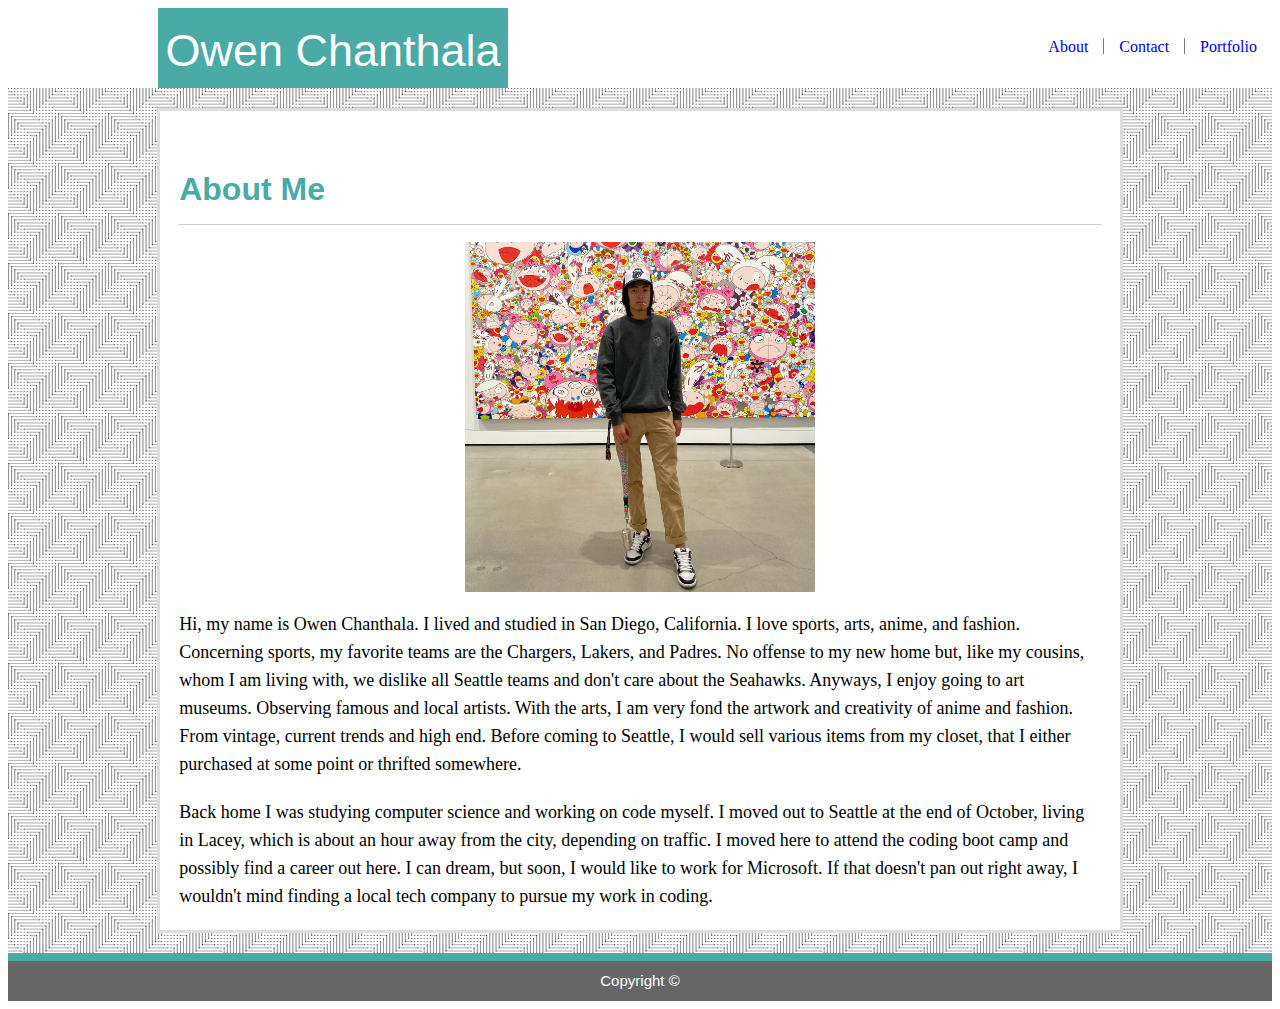
<file: index.html>
<!DOCTYPE html>
<html>

<head>
    <meta charset="UTF-8">
    <title>Index</title>
    <link rel="stylesheet" type="text/css" href="assets/css/style.css">
</head>

<body>
    <header>
        <div class="master-header">
            <a href="index.html" class="name">Owen Chanthala</a>
            <nav>
                <a href="index.html" class="t1">About</a>
                <a href="contact.html" class="t2">Contact</a>
                <a href="portfolio.html">Portfolio</a>
            </nav>
        </div>
    </header>
    <div class="main-container">
        <div class="main">
            <h1 class="page-heading">About Me</h1>
            <hr>
            <div class="center">
                <img src="assets/images/IMG_1399.jpg" height="350" width="350" />
            </div>

            <p>
                Hi, my name is Owen Chanthala. I lived and studied in San Diego, California. I love
                sports, arts, anime, and fashion. Concerning sports, my favorite teams are the Chargers,
                Lakers, and Padres. No offense to my new home but, like my cousins, whom I am living
                with, we dislike all Seattle teams and don't care about the Seahawks. Anyways, I enjoy
                going to art museums. Observing famous and local artists. With the arts, I am very fond the
                artwork and creativity of anime and fashion. From vintage, current trends and high end.
                Before coming to Seattle, I would sell various items from my closet, that I either
                purchased at some point or thrifted somewhere.
            </p>

            <p>
                Back home I was studying computer science and working on code myself. I moved out to
                Seattle at the end of October, living in Lacey, which is about an hour away from the
                city, depending on traffic. I moved here to attend the coding boot camp and possibly
                find a career out here. I can dream, but soon, I would like to work for Microsoft. If
                that doesn't pan out right away, I wouldn't mind finding a local tech company to pursue
                my work in coding.
            </p>
        </div>
    </div>

    <footer class="footer">Copyright &copy</footer>

</body>

</html>
</file>
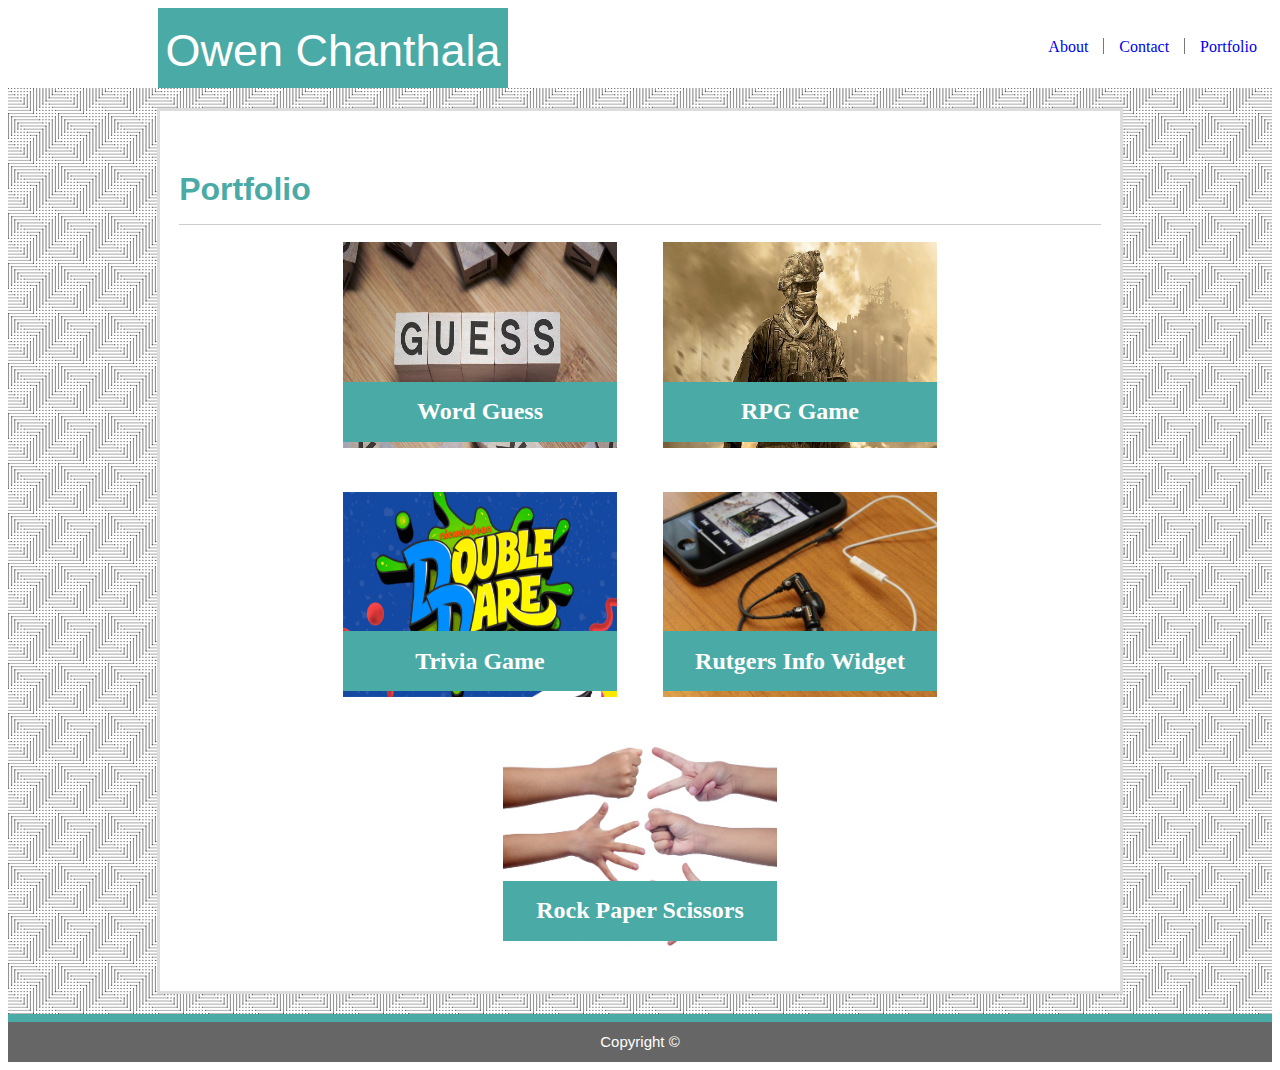
<file: portfolio.html>
<!DOCTYPE html>
<html>

<head>
    <meta charset="UTF-8">
    <title>Portfolio</title>
    <link rel="stylesheet" type="text/css" href="assets/css/style.css">
    <link rel="stylesheet" type="text/css" href="assets/css/style2.css">
</head>

<body>
    <header>
        <div class="master-header">
            <a href="index.html" class="name">Owen Chanthala</a>
            <nav>
                <a href="index.html" class="t1">About</a>
                <a href="contact.html" class="t2">Contact</a>
                <a href="portfolio.html">Portfolio</a>
            </nav>
        </div>
    </header>

    <div class="main-container">
        <div class="main">
            <h1 class="page-heading">Portfolio</h1>
            <hr>
            <div class="r1">
                <div class="port-img">
                    <img src="assets/images/word-guess.jpg" height="205.5" width="274" />
                    <h2>Word Guess</h2>
                </div>

                <div class="port-img">
                    <img src="assets/images/rpg.jpg" height="205.5" width="274" />
                    <h2>RPG Game</h2>
                </div>
            </div>

            <div class="r2">
                <div class="port-img">
                    <img src="assets/images/trivia.png" height="205.5" width="274" />
                    <h2>Trivia Game</h2>
                </div>

                <div class="port-img">
                    <img src="assets/images/widget.jpg" height="205.5" width="274" />
                    <h2>Rutgers Info Widget</h2>
                </div>
            </div>

            <div class="port-img">
                <img src="assets/images/rps.jpg" height="205.5" width="274" />
                <h2>Rock Paper Scissors</h2>
            </div>
        </div>
    </div>
    <footer class="footer">Copyright &copy</footer>
</body>

</html>
</file>
<file: assets/css/style.css>
.main{
  font-family: 'Georgia', Times, 'Times New Roman', serif;
  width: 960px;
  margin: auto;
  border-style: solid;
  border-color: #dddddd;
  background-color: white;
}

.main-container{
  background-image: url("../images/crossline-dots/crossline-dots.png");
  padding-top: 20px;
  padding-bottom: 20px;
}

.name{
  font-family: 'Arial', 'Helvetica Neue', Helvetica, sans-serif;
  font-size: 45px;
  color: white;
  background-color: #4aaaa5;
  width: 350px;
  height: 80px;
  text-align: center;
  line-height: 85px;
  text-decoration: none;
  margin-left: 150px;
}

nav {
  display: flex;
  justify-content: center;
  margin-top: 30px;
  background-color: white;
}

nav a{
  line-height: 18px;
  padding: 0 15px;
  display: flex;
  justify-content: flex-end;
  text-decoration: none;
}

nav a:visited{
  color: #777777;
}

.t1{
  border-right: 1px solid #777777;
  height: 16px;
}

.t2{
  border-right: 1px solid #777777;
  height: 16px;
}

.master-header{
  display: flex;
  justify-content: space-between;
}

.page-heading{
  color: #4aaaa5;
  font-family: 'Arial', 'Helvetica Neue', Helvetica, sans-serif;
  margin-bottom: 0px;
  margin-top: 60px;
  margin-left: 2%;
  margin-right: 2%;
}
  
.center{
  display: flex;
  justify-content: center;
}  

p{
  margin-bottom: 20px;
  font-size: 18px;
  line-height: 28px;
  text-align: left;
  margin-left: 2%;
  margin-right: 2%;
}  

hr {
  display: block;
  height: 1px;
  border: 0;
  border-top: 1px solid #ccc;
  margin: 1em 0;
  padding: 0;
  margin-left: 2%;
  margin-right: 2%;
}

.footer {
  border-top: 8px solid #4aaaa5;
  background-color: #666666;
  color: white;
  font-family: 'Arial', 'Helvetica Neue', Helvetica, sans-serif;
  text-align: center;
  font-size: 15px;
  height: 40px;
  line-height: 40px;
}
</file>
<file: assets/css/style2.css>
h2{
    background-color: #4aaaa5;
    color: white;
    width: 100%;
    height: 60px;
    width: 274px;
    display: flex;
    justify-content: center;
    align-items: center;
    margin-top: -70px;
    position: absolute;
}

.port-img {
    margin-left: auto;
    margin-right: auto;
    margin-bottom: 40px;
}

.main{
    display: flex;
    justify-content: center;
    flex-direction: column;
   
    
}

.r1{
    display: flex;
    align-content: space-around; 
    margin-left: 160px;
    margin-right: 160px;

}

.r2{
    display: flex;
    align-content: space-around; 
    margin-left: 160px;
    margin-right: 160px;
}
</file>
